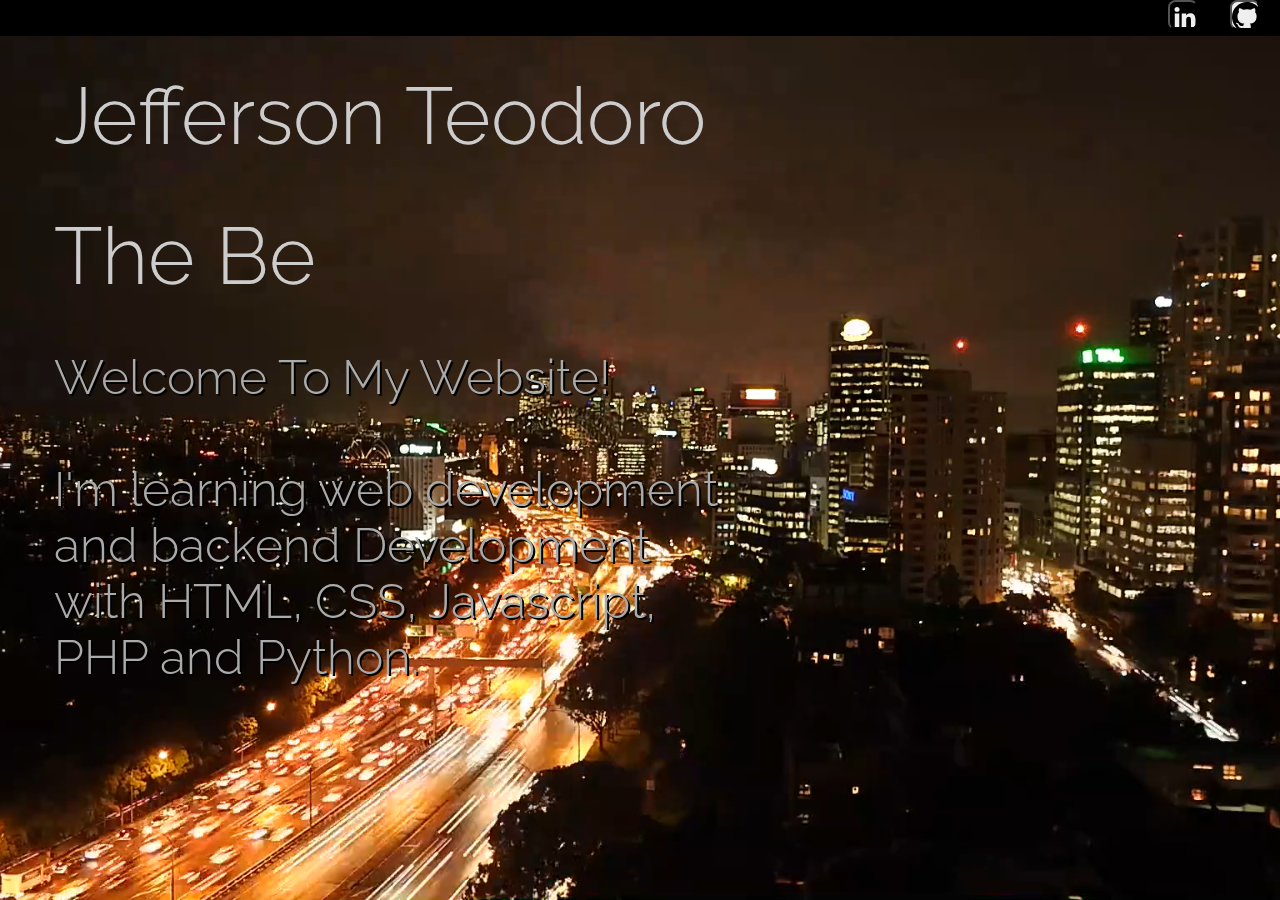
<file: index.html>
<!DOCTYPE html>
<html lang="en">
<head>
    <meta charset="UTF-8">
    <meta http-equiv="X-UA-Compatible" content="IE=edge">
    <meta name="viewport" content="width=device-width, initial-scale=1.0">
    <link rel="stylesheet" href="style.css">
    <title>Welcome To My Portfolio</title>
</head>
<!-- começo da barra de navegação  -->
<nav>
    <a class="logo" href="/"></a>
    <div class="mobile-menu">
        <div class="line1"></div>
        <div class="line2"></div>
        <div class="line3"></div>
    </div>
    <ul class="nav-list">
        <li  ><a href="https://www.linkedin.com/in/jefferson-teodoro-089b21120/"><button class="icon1"type="button"></button></a></li>
        <li  ><a href="https://github.com/JeffTeodoroR"><button class="icon2"type="button"></button></a></li>
        <li  ><a href="/parallax.html"><button class="icon3"type="button"></button></a></li>
</nav>
<!-- final da barra de vageção -->
<body >
    <div class="container">
        <video autoplay muted loop>
            <source src="/videonight.mp4" type="video/mp4">
        </video>
        <br>
        <h1 id="nome">Jefferson Teodoro
        </h1>
        <br>
        <h1 id="frases"> The
            <span class="txt-type" data-wait="3000" data-words='["Beginner Developer."]'></span>
        </h1>
        <br>
        <h2><p>Welcome To My Website!</p>
        <br>
        <p>I'm learning web development</p>
        <p>and backend Development</p>
        <p>with HTML, CSS, Javascript,</p>
        <p> PHP and Python.</p></h2>
    </div>
    <script src="main.js"></script>
    <script src="menu.js"></script>
</body>
</html>
</file>
<file: style.css>
@import url('https://fonts.googleapis.com/css?family=Raleway:200,100,400');

*{
    margin: 0;
    padding: 0;
    font-family: 'Raleway', sans-serif;
}

body{
    height: 92vh;
    background: rgb(0, 0, 0);
    color: #ccc;
}

video{
    position:fixed;
    top: 0;
    left: 0;
    object-fit: cover;
    width: 100%;
    height: 100%;
    
}
.container{
    display: grid;
    justify-content: space-between;
    height: 80%;
    padding: 0 3rem;
}

h1, h2 {
    z-index: 1;
    font-weight: 300;
    margin: 0.4rem;
}

h1{
    font-size: 4.5rem;
}

h2{
    font-size: 3rem;
    color: #aaa;
    text-shadow: 2px 2px #000;
}

@media(min-width: 1200px){
    h1{
        font-size: 5rem;
    }
    
}

@media(max-width: 800px){
    .container{
        padding: 0 1rem;
    }

    h1{
        font-size: 3rem;
    }
    h2{
        font-size: 1.5rem;
    }
}

@media(max-width: 500px){
    h1{
        font-size: 2.5rem;
    }

    h2{
        font-size: 1.5rem;
    }
}

/* Estilo da barra de navegação. */

li a {
    color: #fff;
    text-decoration: none;
}

li a:hover {
    opacity: 0.7;
}

.logo {
    font-size: 24px;
    text-transform: uppercase;
    letter-spacing: 4px;
}

nav{
    z-index: 2;
    position: relative;
    display: flex;
    background: rgb(0, 0, 0);
    justify-content: space-around;
    
    width: 100%;
    height: 4vh;
}

.nav-list{
    position: relative;
    width: 3vw;
    height: 3vh;
    list-style: none;
    display: flex;
    justify-content: space-between;
    left: 16vw;
}

.nav-list li {
    letter-spacing: 3px;
    margin-left: 32px;
}

a {
    display: flex;
    justify-content: space-between;
    text-align: right;
}

.mobile-menu {

    display: none;
    cursor: pointer;
}

.mobile-menu div {

    width: 35px;
    height: 3px;
    background: #fff;
    margin: 8px;
    transition: 0.8s;
}

@media (max-width: 999px){
    body{
        overflow-x: hidden;
    }
    nav{
        z-index: 2;
        position: relative;
        display: flex;
        background: rgb(0, 0, 0);
        justify-content: right;
        width: 100%;
        height: 4vh;
    }
    .nav-list{
        position: absolute;
        top: 4vh;
        width: 8vw;
        height: 22vh;
        left: 90vw;
        background: rgb(0, 0, 0);
        flex-direction: column;
        align-items: center;
        justify-content: space-around;
        transform: translateY(-125%);
        transition: transform 0.3s ease-in;
        border-radius: 5px ;
    }
    .nav-list li {
        margin-left: 0;
        opacity: 0;
    }
    .mobile-menu{
        display: block;
    }
}

.nav-list.active {
    transform: translateX(0);
}

@keyframes navLinkFade{
    from{
        opacity: 0;
        transform: translateX(50px);
    }
    to{
        opacity: 1;
        transform: translateX(0);
    }
}

@media (max-width: 450px){
    body{
        overflow-x: hidden;
    }
    nav{
        z-index: 2;
        position: relative;
        display: flex;
        background: rgb(0, 0, 0);
        justify-content: right;
        width: 100%;
        height: 4vh;
    }
    .nav-list{
        position: absolute;
        top: 4vh;
        width: 12vw;
        height: 22vh;
        left: 90vw;
        background: rgb(0, 0, 0);
        flex-direction: column;
        align-items: center;
        justify-content: space-around;
        transform: translateY(-125%);
        transition: transform 0.3s ease-in;
    }
    .nav-list li {
        margin-left: 0;
        opacity: 0;
    }
    .mobile-menu{
        display: block;
    }
}

.nav-list.active {
    transform: translateX(0);
    z-index: 2;
}

@keyframes navLinkFade{
    from{
        opacity: 0;
        transform: translateX(50px);
    }
    to{
        opacity: 1;
        transform: translateX(0);
    }
}

.mobile-menu.active .line1 {
    transform: rotate(-45deg) translate(-8px, 8px);
}

.mobile-menu.active .line2 {
    opacity: 0;
}

.mobile-menu.active .line3 {
    transform: rotate(45deg) translate(-5px, -7px);
}


/*=============================Efeito paralax========================*/
.paraH1{
    font-size: 15em;
}

.paraH3{
    font-size: 3em;
}

.paraP{
    font-size: 3em;
}
@media(max-width: 1400px){
    body{
        overflow-x: hidden;
    }
    .paraH1{
        font-size: 15em;
    }
    
    .paraH3{
        font-size: 2.5em;
    }
    
    .paraP{
        font-size: 2.5em;
    }
    
}
@media(max-width: 1200px){
    body{
        overflow-x: hidden;
    }
    .paraH1{
        font-size: 10em;
    }
    
    .paraH3{
        font-size: 2em;
    }
    .paraP{
        font-size: 2em;
    }
    
}

@media(max-width: 800px){
    body{
        overflow-x: hidden;
    }
    .container2{
        padding: 0 1rem;
    }

    .paraH1{
        font-size: 8em;
    }
    
    .paraH3{
        font-size: 1.5em;
    }
    .paraP{
        font-size: 1.5em;
    }

}

@media(max-width: 500px){
    body{
        overflow-x: hidden;
    }
    .paraH1{
        font-size: 5em;
    }
    
    .paraH3{
        font-size: 1em;
    }
    .paraP{
        font-size: 1em;
    }


}

.paraImage{
    display: grid;
    justify-content: center;
    height: 100vh;
    width: 100%;
    position: relative;
    overflow: hidden;
    background-position: 50% 50%;
    background-repeat: no-repeat;
    background-attachment: fixed;
    background-size: cover;
}

.paraImage:after{

    content:"";
    height: 100%;
    width: 100%;
    position: absolute;
    z-index: 1;
    background: linear-gradient(to bottom,rgba(0,0,0,0)0,rgba(0,0,0,0)40%, #000 100%);
}

.bg1{
    background-image: url(/image_ocean_1.jpg);

}

.bg2{
    background-image: url(/image_ocean_3.jpg);
}
.paraContent{
    background-color: #fff;
}

.paraVideo{
    position: relative;
    width: 100%;
    height: 100%;
}
.paraVideo video{
    position: relative;
    z-index: -1;
    width: 100%;
    height: 100%;
}
.container2{
    height: 30vh;
    text-align: center;

}
/* Icones dos botões */

.icon1{
    width: 30px;
    height: 30px;
    background-repeat: no-repeat;
    background-size: 30px 30px;
    cursor: pointer;
    border-radius: 25%;
   background-image: url("data:image/svg+xml,<svg xmlns='http://www.w3.org/2000/svg' width='16' height='16' fill='currentColor' class='bi bi-linkedin' viewBox='0 0 16 16'><path d='M0 1.146C0 .513.526 0 1.175 0h13.65C15.474 0 16 .513 16 1.146v13.708c0 .633-.526 1.146-1.175 1.146H1.175C.526 16 0 15.487 0 14.854V1.146zm4.943 12.248V6.169H2.542v7.225h2.401zm-1.2-8.212c.837 0 1.358-.554 1.358-1.248-.015-.709-.52-1.248-1.342-1.248-.822 0-1.359.54-1.359 1.248 0 .694.521 1.248 1.327 1.248h.016zm4.908 8.212V9.359c0-.216.016-.432.08-.586.173-.431.568-.878 1.232-.878.869 0 1.216.662 1.216 1.634v3.865h2.401V9.25c0-2.22-1.184-3.252-2.764-3.252-1.274 0-1.845.7-2.165 1.193v.025h-.016a5.54 5.54 0 0 1 .016-.025V6.169h-2.4c.03.678 0 7.225 0 7.225h2.4z'/></svg>");

}

.icon2{
    width: 30px;
    height: 30px;
    background-repeat: no-repeat;
    background-size: 30px 30px;
    cursor: pointer;
    border-radius: 25%;
    background-image: url("data:image/svg+xml,<svg xmlns='http://www.w3.org/2000/svg' width='16' height='16' fill='currentColor' class='bi bi-github' viewBox='0 0 16 16'><path d='M8 0C3.58 0 0 3.58 0 8c0 3.54 2.29 6.53 5.47 7.59.4.07.55-.17.55-.38 0-.19-.01-.82-.01-1.49-2.01.37-2.53-.49-2.69-.94-.09-.23-.48-.94-.82-1.13-.28-.15-.68-.52-.01-.53.63-.01 1.08.58 1.23.82.72 1.21 1.87.87 2.33.66.07-.52.28-.87.51-1.07-1.78-.2-3.64-.89-3.64-3.95 0-.87.31-1.59.82-2.15-.08-.2-.36-1.02.08-2.12 0 0 .67-.21 2.2.82.64-.18 1.32-.27 2-.27.68 0 1.36.09 2 .27 1.53-1.04 2.2-.82 2.2-.82.44 1.1.16 1.92.08 2.12.51.56.82 1.27.82 2.15 0 3.07-1.87 3.75-3.65 3.95.29.25.54.73.54 1.48 0 1.07-.01 1.93-.01 2.2 0 .21.15.46.55.38A8.012 8.012 0 0 0 16 8c0-4.42-3.58-8-8-8z'/></svg>");
}
.icon3{
    width: 30px;
    height: 30px;
    background-repeat: no-repeat;
    background-size: 30px 30px;
    cursor: pointer;
    border-radius: 25%;
    background-image: url("data:image/svg+xml,<svg xmlns='http://www.w3.org/2000/svg' width='16' height='16' fill='currentColor' class='bi bi-arrow-down-up' viewBox='0 0 16 16'><path fill-rule='evenodd' d='M11.5 15a.5.5 0 0 0 .5-.5V2.707l3.146 3.147a.5.5 0 0 0 .708-.708l-4-4a.5.5 0 0 0-.708 0l-4 4a.5.5 0 1 0 .708.708L11 2.707V14.5a.5.5 0 0 0 .5.5zm-7-14a.5.5 0 0 1 .5.5v11.793l3.146-3.147a.5.5 0 0 1 .708.708l-4 4a.5.5 0 0 1-.708 0l-4-4a.5.5 0 0 1 .708-.708L4 13.293V1.5a.5.5 0 0 1 .5-.5z'/></svg>");
}
</file>
